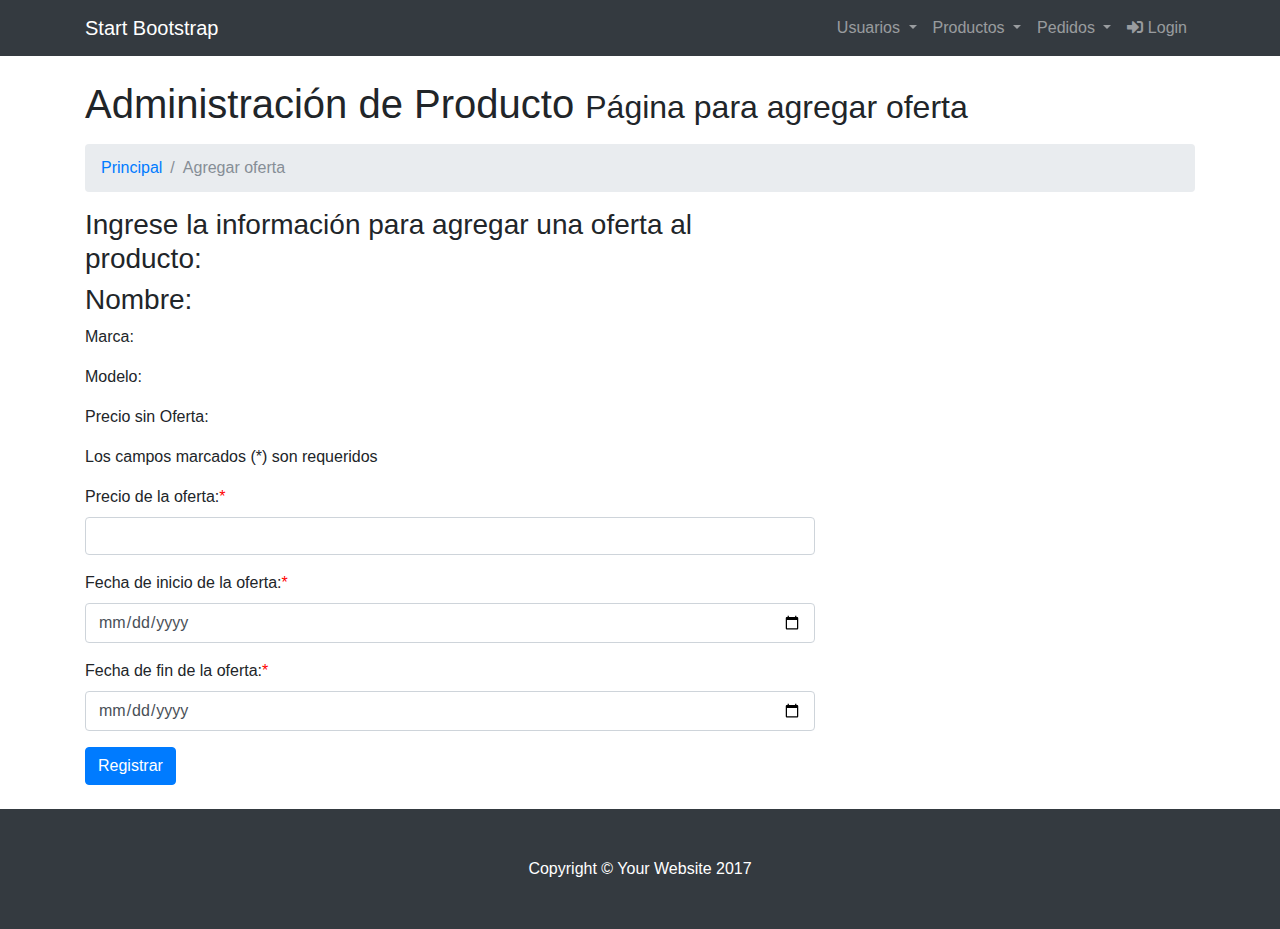
<file: agregarOferta.html>
<!DOCTYPE html>
<html lang="en">

  <head>

    <meta charset="utf-8">
    <meta name="viewport" content="width=device-width, initial-scale=1, shrink-to-fit=no">
    <meta name="description" content="">
    <meta name="author" content="">

    <title>Modern Business - Start Bootstrap Template</title>

    <!-- Bootstrap core CSS -->
    <link href="vendor/bootstrap/css/bootstrap.min.css" rel="stylesheet">
    <link href="vendor/fontawesome/css/fontawesome-all.min.css" rel="stylesheet">
    <!-- Custom styles for this template -->
    <link href="css/modern-business.css" rel="stylesheet">

  </head>

  <body>

    <!-- Navigation -->
    <nav class="navbar fixed-top navbar-expand-lg navbar-dark bg-dark fixed-top">
      <div class="container">
        <a class="navbar-brand" href="index.html">Start Bootstrap </a>
        <button class="navbar-toggler navbar-toggler-right" type="button" data-toggle="collapse" data-target="#navbarResponsive" aria-controls="navbarResponsive" aria-expanded="false" aria-label="Toggle navigation">
          <span class="navbar-toggler-icon"></span>
        </button>
        <div class="collapse navbar-collapse" id="navbarResponsive">
          <ul class="navbar-nav ml-auto">
            <li class="nav-item dropdown">
              <a class="nav-link dropdown-toggle" href="#" id="navbarDropdownPortfolio" data-toggle="dropdown" aria-haspopup="true" aria-expanded="false">
                Usuarios
              </a>
              <div class="dropdown-menu dropdown-menu-right" aria-labelledby="navbarDropdownPortfolio">
                <a class="dropdown-item" href="listarUsuarios.html">Listar Usuarios</a>
                <a class="dropdown-item" href="registroUsuario.html">Registrar Usuario</a>
              </div>
            </li>
            <li class="nav-item dropdown">
              <a class="nav-link dropdown-toggle" href="#" id="navbarDropdownPortfolio" data-toggle="dropdown" aria-haspopup="true" aria-expanded="false">
                Productos
              </a>
              <div class="dropdown-menu dropdown-menu-right" aria-labelledby="navbarDropdownPortfolio">
                <a class="dropdown-item" href="listarProductos.html">Listar Productos</a>
                <a class="dropdown-item" href="registroProducto.html">Registrar Producto</a>
              </div>
            </li>
            <li class="nav-item dropdown">
              <a class="nav-link dropdown-toggle" href="#" id="navbarDropdownPortfolio" data-toggle="dropdown" aria-haspopup="true" aria-expanded="false">
                Pedidos
              </a>
              <div class="dropdown-menu dropdown-menu-right" aria-labelledby="navbarDropdownPortfolio">
                <a class="dropdown-item" href="listarPedidos.html">Listar Pedidos</a>
                <a class="dropdown-item" href="registroPedidos.html">Registrar Pedido</a>
              </div>
            </li>
            
            <li class="nav-item">
              <a class="nav-link" href="login.html" id="login"><i class="fas fa-sign-in-alt"></i>  Login</a>
            </li>
          </ul>
        </div>
      </div>
    </nav>

    <!-- Page Content -->
    <div class="container">

      <!-- Page Heading/Breadcrumbs -->
      <h1 class="mt-4 mb-3">Administración de Producto
        <small>Página para agregar oferta</small>
      </h1>

      <ol class="breadcrumb">
        <li class="breadcrumb-item">
          <a href="index.html">Principal</a>
        </li>
        <li class="breadcrumb-item active">Agregar oferta</li>
      </ol>

     
      <!-- Contact Form -->
      <!-- In order to set the email address and subject line for the contact form go to the bin/contact_me.php file. -->
      <div class="row">
        <div class="col-lg-8 mb-4">
          <h3>Ingrese la información para agregar una oferta al producto:</h3>
          <h3 id="nombre">Nombre: </h3>
          <p id="marca">Marca: </p>
          <p id="modelo">Modelo: </p>
          <p id="precio">Precio sin Oferta: </p>
          <p>Los campos marcados (*) son requeridos</p>
          <form  id="ofertaProducto" onsubmit="return agregarOferta()">
            <div class="control-group form-group">
              <div class="controls">
                <label>Precio de la oferta:</label><span class="rojo">*</span>
                <input type="text" class="form-control" id="precioOferta" required >
                <p class="help-block"></p>
              </div>
            </div>
            <div class="control-group form-group">
              <div class="controls">
                <label>Fecha de inicio de la oferta:</label><span class="rojo">*</span>
                <input type="date" class="form-control" id="fechaInicioOferta" required >
              </div>
            </div>
            <div class="control-group form-group">
              <div class="controls">
                <label>Fecha de fin de la oferta:</label><span class="rojo">*</span>
                <input type="date" class="form-control" id="fechaFinOferta" required >
                <p class="help-block"></p>
              </div>
            </div>
            <input type="hidden" id="id">
            <div id="mensaje" class="rojo"></div>
            <!-- For success/fail messages -->
            <button type="submit" class="btn btn-primary" id="sendMessageButton">Registrar</button>
           </form>
        </div>

      </div>
      <!-- /.row -->

    </div>
    <!-- /.container -->

    <!-- Footer -->
    <footer class="py-5 bg-dark">
      <div class="container">
        <p class="m-0 text-center text-white">Copyright &copy; Your Website 2017</p>
      </div>
      <!-- /.container -->
    </footer>

    <!-- Bootstrap core JavaScript -->
    <script src="vendor/jquery/jquery.min.js"></script>
    <script src="vendor/bootstrap/js/bootstrap.bundle.min.js"></script>

    <!-- Contact form JavaScript -->
    <!-- Do not edit these files! In order to set the email address and subject line for the contact form go to the bin/contact_me.php file. -->
    <script src="js/jqBootstrapValidation.js"></script>
    <script src="js/producto_controller.js"></script>
    <script src="js/agregarOferta.js"></script>

  </body>

</html>
</file>
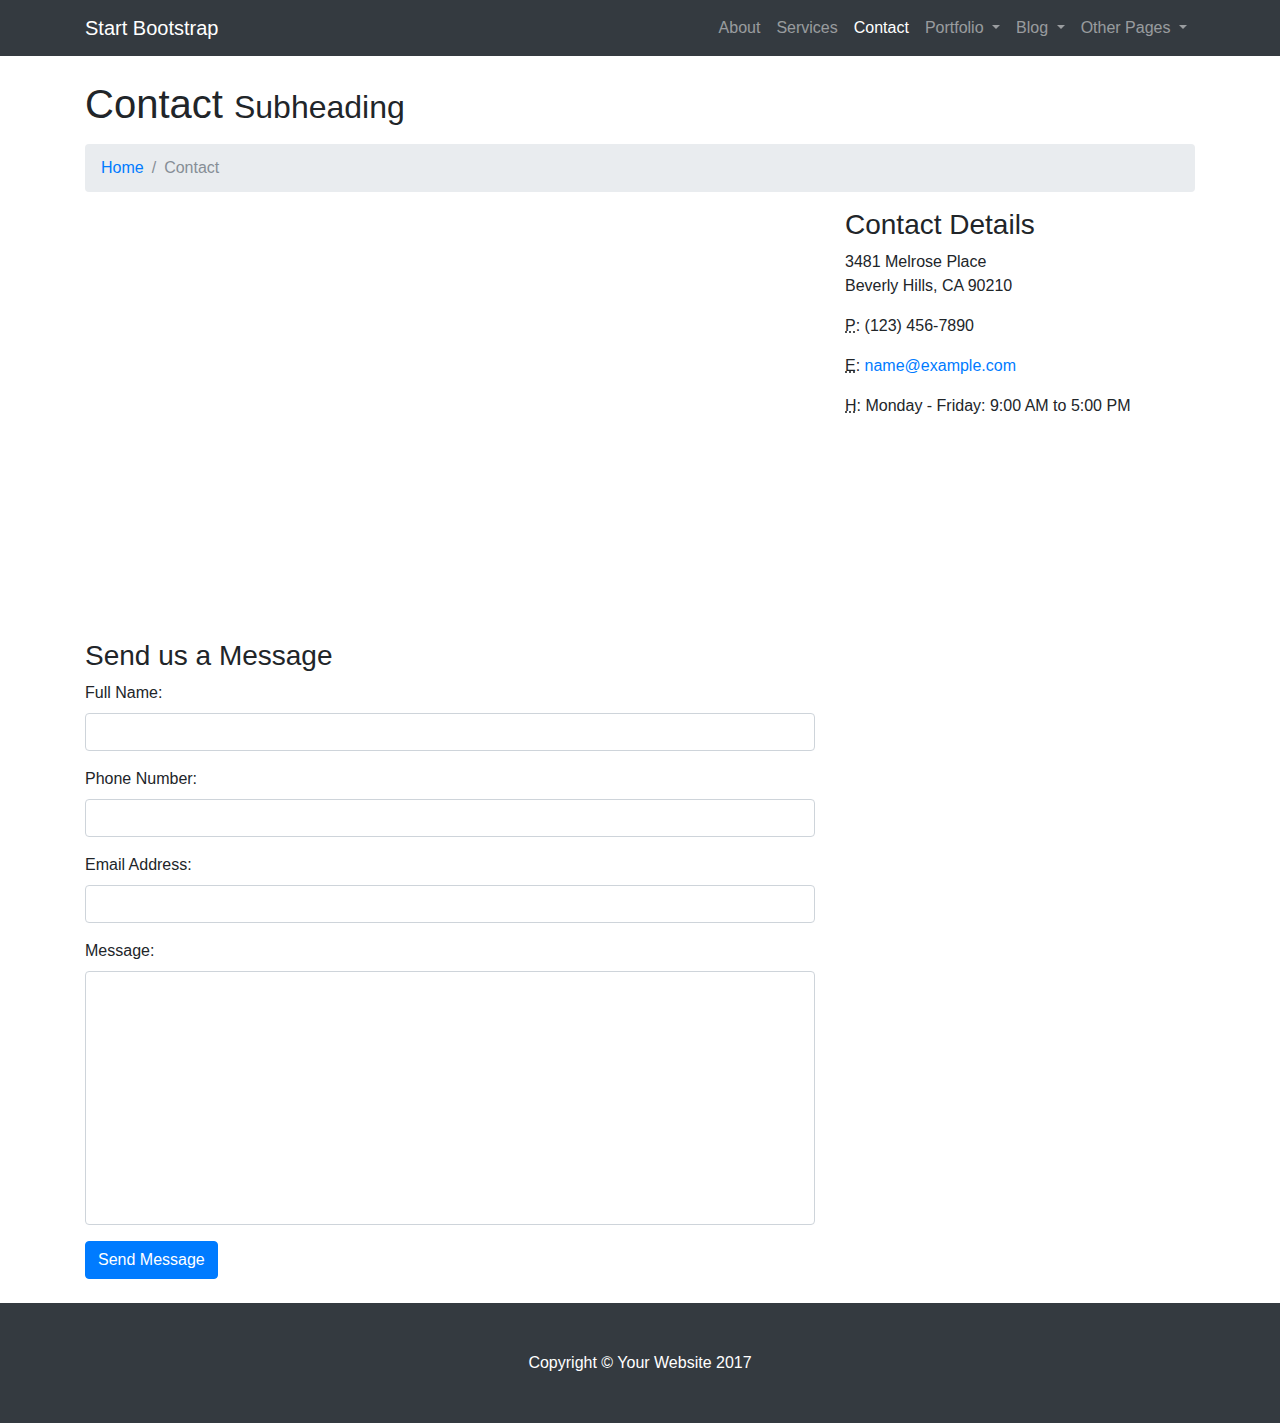
<file: contact.html>
<!DOCTYPE html>
<html lang="en">

  <head>

    <meta charset="utf-8">
    <meta name="viewport" content="width=device-width, initial-scale=1, shrink-to-fit=no">
    <meta name="description" content="">
    <meta name="author" content="">

    <title>Modern Business - Start Bootstrap Template</title>

    <!-- Bootstrap core CSS -->
    <link href="vendor/bootstrap/css/bootstrap.min.css" rel="stylesheet">

    <!-- Custom styles for this template -->
    <link href="css/modern-business.css" rel="stylesheet">

  </head>

  <body>

    <!-- Navigation -->
    <nav class="navbar fixed-top navbar-expand-lg navbar-dark bg-dark fixed-top">
      <div class="container">
        <a class="navbar-brand" href="index.html">Start Bootstrap</a>
        <button class="navbar-toggler navbar-toggler-right" type="button" data-toggle="collapse" data-target="#navbarResponsive" aria-controls="navbarResponsive" aria-expanded="false" aria-label="Toggle navigation">
          <span class="navbar-toggler-icon"></span>
        </button>
        <div class="collapse navbar-collapse" id="navbarResponsive">
          <ul class="navbar-nav ml-auto">
            <li class="nav-item">
              <a class="nav-link" href="about.html">About</a>
            </li>
            <li class="nav-item">
              <a class="nav-link" href="services.html">Services</a>
            </li>
            <li class="nav-item active">
              <a class="nav-link" href="contact.html">Contact</a>
            </li>
            <li class="nav-item dropdown">
              <a class="nav-link dropdown-toggle" href="#" id="navbarDropdownPortfolio" data-toggle="dropdown" aria-haspopup="true" aria-expanded="false">
                Portfolio
              </a>
              <div class="dropdown-menu dropdown-menu-right" aria-labelledby="navbarDropdownPortfolio">
                <a class="dropdown-item" href="portfolio-1-col.html">1 Column Portfolio</a>
                <a class="dropdown-item" href="portfolio-2-col.html">2 Column Portfolio</a>
                <a class="dropdown-item" href="portfolio-3-col.html">3 Column Portfolio</a>
                <a class="dropdown-item" href="portfolio-4-col.html">4 Column Portfolio</a>
                <a class="dropdown-item" href="portfolio-item.html">Single Portfolio Item</a>
              </div>
            </li>
            <li class="nav-item dropdown">
              <a class="nav-link dropdown-toggle" href="#" id="navbarDropdownBlog" data-toggle="dropdown" aria-haspopup="true" aria-expanded="false">
                Blog
              </a>
              <div class="dropdown-menu dropdown-menu-right" aria-labelledby="navbarDropdownBlog">
                <a class="dropdown-item" href="blog-home-1.html">Blog Home 1</a>
                <a class="dropdown-item" href="blog-home-2.html">Blog Home 2</a>
                <a class="dropdown-item" href="blog-post.html">Blog Post</a>
              </div>
            </li>
            <li class="nav-item dropdown">
              <a class="nav-link dropdown-toggle" href="#" id="navbarDropdownBlog" data-toggle="dropdown" aria-haspopup="true" aria-expanded="false">
                Other Pages
              </a>
              <div class="dropdown-menu dropdown-menu-right" aria-labelledby="navbarDropdownBlog">
                <a class="dropdown-item" href="full-width.html">Full Width Page</a>
                <a class="dropdown-item" href="sidebar.html">Sidebar Page</a>
                <a class="dropdown-item" href="faq.html">FAQ</a>
                <a class="dropdown-item" href="404.html">404</a>
                <a class="dropdown-item" href="pricing.html">Pricing Table</a>
              </div>
            </li>
          </ul>
        </div>
      </div>
    </nav>

    <!-- Page Content -->
    <div class="container">

      <!-- Page Heading/Breadcrumbs -->
      <h1 class="mt-4 mb-3">Contact
        <small>Subheading</small>
      </h1>

      <ol class="breadcrumb">
        <li class="breadcrumb-item">
          <a href="index.html">Home</a>
        </li>
        <li class="breadcrumb-item active">Contact</li>
      </ol>

      <!-- Content Row -->
      <div class="row">
        <!-- Map Column -->
        <div class="col-lg-8 mb-4">
          <!-- Embedded Google Map -->
          <iframe width="100%" height="400px" frameborder="0" scrolling="no" marginheight="0" marginwidth="0" src="http://maps.google.com/maps?hl=en&amp;ie=UTF8&amp;ll=37.0625,-95.677068&amp;spn=56.506174,79.013672&amp;t=m&amp;z=4&amp;output=embed"></iframe>
        </div>
        <!-- Contact Details Column -->
        <div class="col-lg-4 mb-4">
          <h3>Contact Details</h3>
          <p>
            3481 Melrose Place
            <br>Beverly Hills, CA 90210
            <br>
          </p>
          <p>
            <abbr title="Phone">P</abbr>: (123) 456-7890
          </p>
          <p>
            <abbr title="Email">E</abbr>:
            <a href="mailto:name@example.com">name@example.com
            </a>
          </p>
          <p>
            <abbr title="Hours">H</abbr>: Monday - Friday: 9:00 AM to 5:00 PM
          </p>
        </div>
      </div>
      <!-- /.row -->

      <!-- Contact Form -->
      <!-- In order to set the email address and subject line for the contact form go to the bin/contact_me.php file. -->
      <div class="row">
        <div class="col-lg-8 mb-4">
          <h3>Send us a Message</h3>
          <form name="sentMessage" id="contactForm" novalidate>
            <div class="control-group form-group">
              <div class="controls">
                <label>Full Name:</label>
                <input type="text" class="form-control" id="name" required data-validation-required-message="Please enter your name.">
                <p class="help-block"></p>
              </div>
            </div>
            <div class="control-group form-group">
              <div class="controls">
                <label>Phone Number:</label>
                <input type="tel" class="form-control" id="phone" required data-validation-required-message="Please enter your phone number.">
              </div>
            </div>
            <div class="control-group form-group">
              <div class="controls">
                <label>Email Address:</label>
                <input type="email" class="form-control" id="email" required data-validation-required-message="Please enter your email address.">
              </div>
            </div>
            <div class="control-group form-group">
              <div class="controls">
                <label>Message:</label>
                <textarea rows="10" cols="100" class="form-control" id="message" required data-validation-required-message="Please enter your message" maxlength="999" style="resize:none"></textarea>
              </div>
            </div>
            <div id="success"></div>
            <!-- For success/fail messages -->
            <button type="submit" class="btn btn-primary" id="sendMessageButton">Send Message</button>
          </form>
        </div>

      </div>
      <!-- /.row -->

    </div>
    <!-- /.container -->

    <!-- Footer -->
    <footer class="py-5 bg-dark">
      <div class="container">
        <p class="m-0 text-center text-white">Copyright &copy; Your Website 2017</p>
      </div>
      <!-- /.container -->
    </footer>

    <!-- Bootstrap core JavaScript -->
    <script src="vendor/jquery/jquery.min.js"></script>
    <script src="vendor/bootstrap/js/bootstrap.bundle.min.js"></script>

    <!-- Contact form JavaScript -->
    <!-- Do not edit these files! In order to set the email address and subject line for the contact form go to the bin/contact_me.php file. -->
    <script src="js/jqBootstrapValidation.js"></script>
    <script src="js/contact_me.js"></script>

  </body>

</html>
</file>
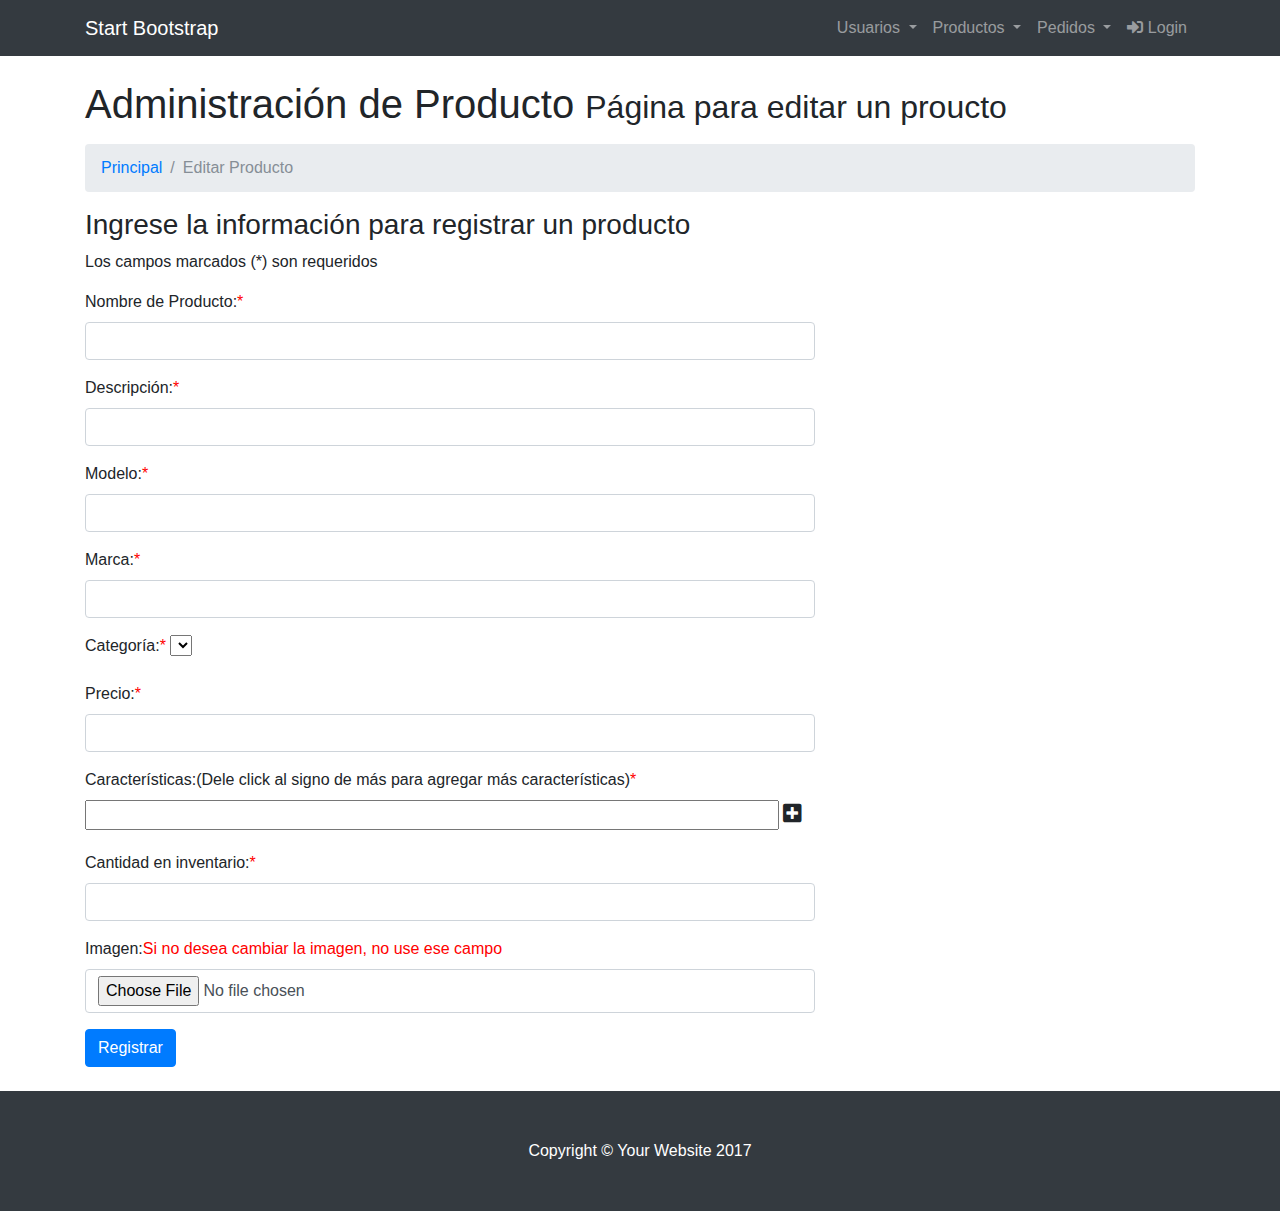
<file: editarProducto.html>
<!DOCTYPE html>
<html lang="en">

  <head>

    <meta charset="utf-8">
    <meta name="viewport" content="width=device-width, initial-scale=1, shrink-to-fit=no">
    <meta name="description" content="">
    <meta name="author" content="">

    <title>Modern Business - Start Bootstrap Template</title>

    <!-- Bootstrap core CSS -->
    <link href="vendor/bootstrap/css/bootstrap.min.css" rel="stylesheet">
    <link href="vendor/fontawesome/css/fontawesome-all.min.css" rel="stylesheet">
    <!-- Custom styles for this template -->
    <link href="css/modern-business.css" rel="stylesheet">

  </head>

  <body>

    <!-- Navigation -->
    <nav class="navbar fixed-top navbar-expand-lg navbar-dark bg-dark fixed-top">
      <div class="container">
        <a class="navbar-brand" href="index.html">Start Bootstrap </a>
        <button class="navbar-toggler navbar-toggler-right" type="button" data-toggle="collapse" data-target="#navbarResponsive" aria-controls="navbarResponsive" aria-expanded="false" aria-label="Toggle navigation">
          <span class="navbar-toggler-icon"></span>
        </button>
        <div class="collapse navbar-collapse" id="navbarResponsive">
          <ul class="navbar-nav ml-auto">
            <li class="nav-item dropdown">
              <a class="nav-link dropdown-toggle" href="#" id="navbarDropdownPortfolio" data-toggle="dropdown" aria-haspopup="true" aria-expanded="false">
                Usuarios
              </a>
              <div class="dropdown-menu dropdown-menu-right" aria-labelledby="navbarDropdownPortfolio">
                <a class="dropdown-item" href="listarUsuarios.html">Listar Usuarios</a>
                <a class="dropdown-item" href="registroUsuario.html">Registrar Usuario</a>
              </div>
            </li>
            <li class="nav-item dropdown">
              <a class="nav-link dropdown-toggle" href="#" id="navbarDropdownPortfolio" data-toggle="dropdown" aria-haspopup="true" aria-expanded="false">
                Productos
              </a>
              <div class="dropdown-menu dropdown-menu-right" aria-labelledby="navbarDropdownPortfolio">
                <a class="dropdown-item" href="listarProductos.html">Listar Productos</a>
                <a class="dropdown-item" href="registroProducto.html">Registrar Producto</a>
              </div>
            </li>
            <li class="nav-item dropdown">
              <a class="nav-link dropdown-toggle" href="#" id="navbarDropdownPortfolio" data-toggle="dropdown" aria-haspopup="true" aria-expanded="false">
                Pedidos
              </a>
              <div class="dropdown-menu dropdown-menu-right" aria-labelledby="navbarDropdownPortfolio">
                <a class="dropdown-item" href="listarPedidos.html">Listar Pedidos</a>
                <a class="dropdown-item" href="registroPedidos.html">Registrar Pedido</a>
              </div>
            </li>
            
            <li class="nav-item">
              <a class="nav-link" href="login.html" id="login"><i class="fas fa-sign-in-alt"></i>  Login</a>
            </li>
          </ul>
        </div>
      </div>
    </nav>

    <!-- Page Content -->
    <div class="container">

      <!-- Page Heading/Breadcrumbs -->
      <h1 class="mt-4 mb-3">Administración de Producto
        <small>Página para editar un proucto</small>
      </h1>

      <ol class="breadcrumb">
        <li class="breadcrumb-item">
          <a href="index.html">Principal</a>
        </li>
        <li class="breadcrumb-item active">Editar Producto</li>
      </ol>

     
      <!-- Contact Form -->
      <!-- In order to set the email address and subject line for the contact form go to the bin/contact_me.php file. -->
      <div class="row">
        <div class="col-lg-8 mb-4">
          <h3>Ingrese la información para registrar un producto</h3>
          <p>Los campos marcados (*) son requeridos</p>
          <form  id="editarProducto" method="post" enctype="multipart/form-data">
            <div class="control-group form-group">
              <div class="controls">
                <label>Nombre de Producto:</label><span class="rojo">*</span>
                <input type="text" class="form-control" name="nombre" required >
                <p class="help-block"></p>
              </div>
            </div>
            <div class="control-group form-group">
              <div class="controls">
                <label>Descripción:</label><span class="rojo">*</span>
                <input type="text" class="form-control" name="descripcion" required >
              </div>
            </div>
            <div class="control-group form-group">
              <div class="controls">
                <label>Modelo:</label><span class="rojo">*</span>
                <input type="text" class="form-control" name="modelo" required >
                <p class="help-block"></p>
              </div>
            </div>
            <div class="control-group form-group">
                <div class="controls">
                  <label>Marca:</label><span class="rojo">*</span>
                  <input type="text" class="form-control" name="marca"  >
                  <p class="help-block"></p>
                </div>
              </div>
            <div class="control-group form-group">
              <div class="controls">
                <label>Categoría:</label><span class="rojo">*</span>
                <select id="categoria" name="categoria">
                </select>
              </div>
            </div>
            <div class="control-group form-group">
              <div class="controls">
                <label>Precio:</label><span class="rojo">*</span>
                <input type="text" class="form-control" name="precio" required >
                <p class="help-block"></p>
              </div>
            </div>
            <div class="control-group form-group" id="caracteristicas">
              <div class="controls" >
                <label>Características:(Dele click al signo de más para agregar más características)</label><span class="rojo">*</span>
                <br>
                <input class="caracteristica" type="text" name="carac1">
                <label id="agregar" onclick="agregar()"><i class="fas fa-plus-square fa-lg"></i></label>
               
              </div>
            </div>
            <div class="control-group form-group">
                <div class="controls">
                  <label>Cantidad en inventario:</label><span class="rojo">*</span>
                  <input type="number" class="form-control" name="cantidad">
                  <p class="help-block"></p>
                </div>
              </div>
            
            <div class="control-group form-group">
              <div class="controls">
                <label>Imagen:</label><span class="rojo">Si no desea cambiar la imagen, no use ese campo</span>
                <input type="file" class="form-control" name="imagen"  >
                <p class="help-block"></p>
              </div>
            </div>
            <input type="hidden" name="metodo" value="editar">
            <input type="hidden" name="idproductos" >
            <div id="mensaje" class="rojo"></div>
            <!-- For success/fail messages -->
            <button type="submit" class="btn btn-primary" id="sendMessageButton">Registrar</button>
           </form>
        </div>

      </div>
      <!-- /.row -->

    </div>
    <!-- /.container -->

    <!-- Footer -->
    <footer class="py-5 bg-dark">
      <div class="container">
        <p class="m-0 text-center text-white">Copyright &copy; Your Website 2017</p>
      </div>
      <!-- /.container -->
    </footer>

    <!-- Bootstrap core JavaScript -->
    <script src="vendor/jquery/jquery.min.js"></script>
    <script src="vendor/bootstrap/js/bootstrap.bundle.min.js"></script>

    <!-- Contact form JavaScript -->
    <!-- Do not edit these files! In order to set the email address and subject line for the contact form go to the bin/contact_me.php file. -->
    <script src="js/jqBootstrapValidation.js"></script>
    <script src="js/producto_controller.js"></script>
    <script src="js/editarProducto.js"></script>

  </body>

</html>
</file>
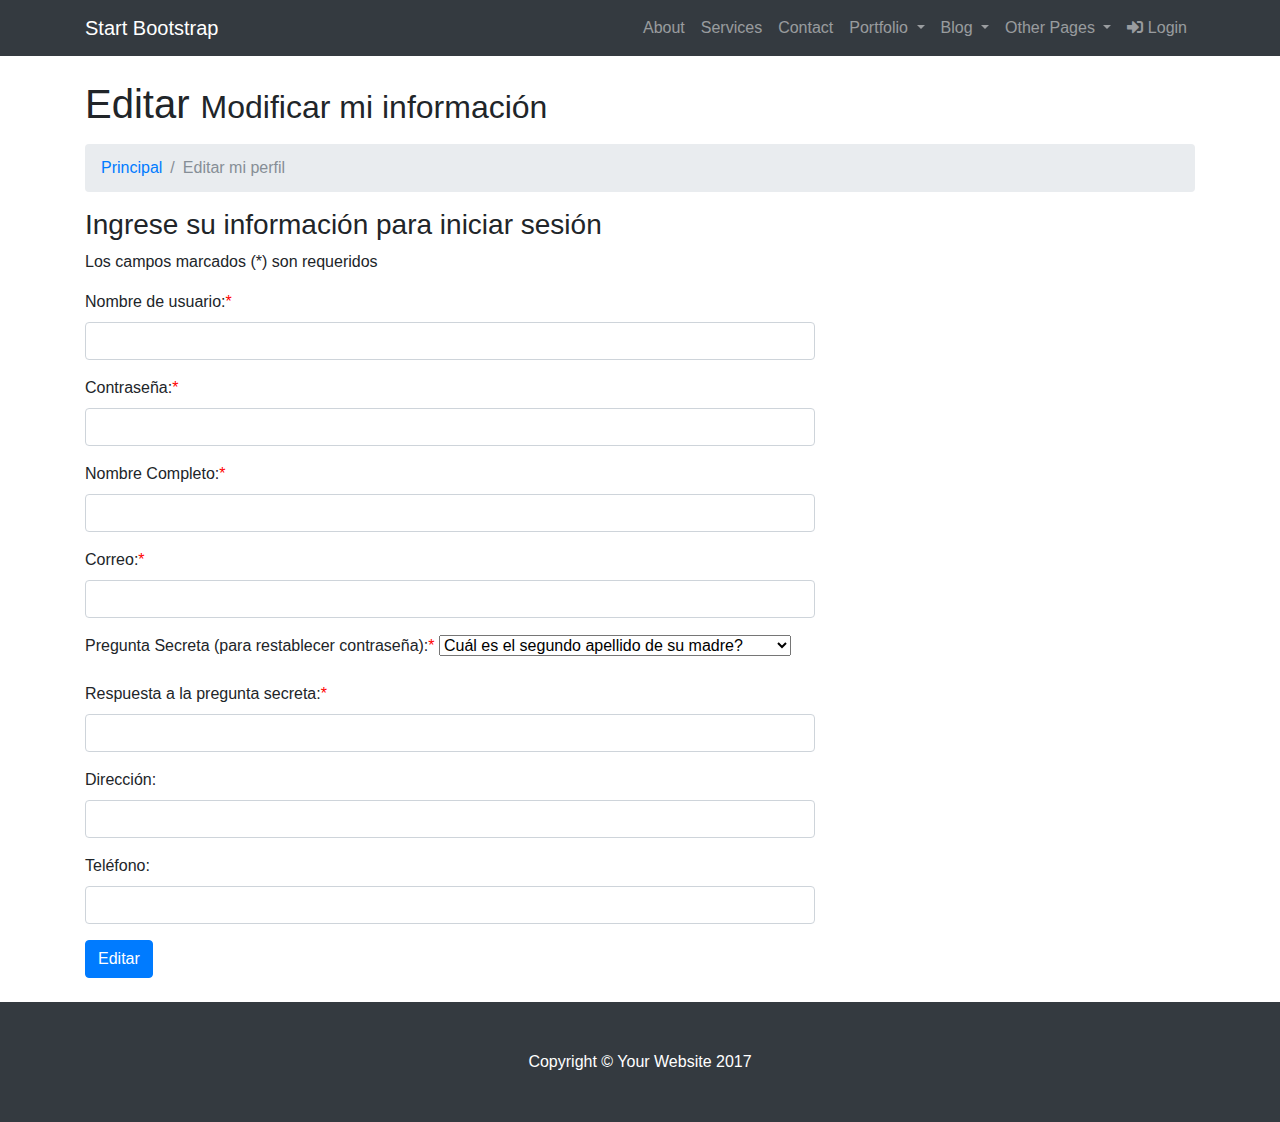
<file: editarUsuario.html>
<!DOCTYPE html>
<html lang="en">

  <head>

    <meta charset="utf-8">
    <meta name="viewport" content="width=device-width, initial-scale=1, shrink-to-fit=no">
    <meta name="description" content="">
    <meta name="author" content="">

    <title>Modern Business - Start Bootstrap Template</title>

    <!-- Bootstrap core CSS -->
    <link href="vendor/bootstrap/css/bootstrap.min.css" rel="stylesheet">
    <link href="vendor/fontawesome/css/fontawesome-all.min.css" rel="stylesheet">
    <!-- Custom styles for this template -->
    <link href="css/modern-business.css" rel="stylesheet">

  </head>

  <body>

    <!-- Navigation -->
    <nav class="navbar fixed-top navbar-expand-lg navbar-dark bg-dark fixed-top">
      <div class="container">
        <a class="navbar-brand" href="index.html">Start Bootstrap</a>
        <button class="navbar-toggler navbar-toggler-right" type="button" data-toggle="collapse" data-target="#navbarResponsive" aria-controls="navbarResponsive" aria-expanded="false" aria-label="Toggle navigation">
          <span class="navbar-toggler-icon"></span>
        </button>
        <div class="collapse navbar-collapse" id="navbarResponsive">
          <ul class="navbar-nav ml-auto">
            <li class="nav-item">
              <a class="nav-link" href="about.html">About</a>
            </li>
            <li class="nav-item">
              <a class="nav-link" href="services.html">Services</a>
            </li>
            <li class="nav-item ">
              <a class="nav-link" href="contact.html">Contact</a>
            </li>
            <li class="nav-item dropdown">
              <a class="nav-link dropdown-toggle" href="#" id="navbarDropdownPortfolio" data-toggle="dropdown" aria-haspopup="true" aria-expanded="false">
                Portfolio
              </a>
              <div class="dropdown-menu dropdown-menu-right" aria-labelledby="navbarDropdownPortfolio">
                <a class="dropdown-item" href="portfolio-1-col.html">1 Column Portfolio</a>
                <a class="dropdown-item" href="portfolio-2-col.html">2 Column Portfolio</a>
                <a class="dropdown-item" href="portfolio-3-col.html">3 Column Portfolio</a>
                <a class="dropdown-item" href="portfolio-4-col.html">4 Column Portfolio</a>
                <a class="dropdown-item" href="portfolio-item.html">Single Portfolio Item</a>
              </div>
            </li>
            <li class="nav-item dropdown">
              <a class="nav-link dropdown-toggle" href="#" id="navbarDropdownBlog" data-toggle="dropdown" aria-haspopup="true" aria-expanded="false">
                Blog
              </a>
              <div class="dropdown-menu dropdown-menu-right" aria-labelledby="navbarDropdownBlog">
                <a class="dropdown-item" href="blog-home-1.html">Blog Home 1</a>
                <a class="dropdown-item" href="blog-home-2.html">Blog Home 2</a>
                <a class="dropdown-item" href="blog-post.html">Blog Post</a>
              </div>
            </li>
            <li class="nav-item dropdown">
              <a class="nav-link dropdown-toggle" href="#" id="navbarDropdownBlog" data-toggle="dropdown" aria-haspopup="true" aria-expanded="false">
                Other Pages
              </a>
              <div class="dropdown-menu dropdown-menu-right" aria-labelledby="navbarDropdownBlog">
                <a class="dropdown-item" href="full-width.html">Full Width Page</a>
                <a class="dropdown-item" href="sidebar.html">Sidebar Page</a>
                <a class="dropdown-item" href="faq.html">FAQ</a>
                <a class="dropdown-item" href="404.html">404</a>
                <a class="dropdown-item" href="pricing.html">Pricing Table</a>
              </div>
            </li>
            <li class="nav-item">
                <a class="nav-link" href="login.html" id="login"><i class="fas fa-sign-in-alt"></i>  Login</a>
              </li>
          </ul>
        </div>
      </div>
    </nav>

    <!-- Page Content -->
    <div class="container">

      <!-- Page Heading/Breadcrumbs -->
      <h1 class="mt-4 mb-3">Editar
        <small>Modificar mi información</small>
      </h1>

      <ol class="breadcrumb">
        <li class="breadcrumb-item">
          <a href="index.html">Principal</a>
        </li>
        <li class="breadcrumb-item active">Editar mi perfil</li>
      </ol>

     
      <!-- Contact Form -->
      <!-- In order to set the email address and subject line for the contact form go to the bin/contact_me.php file. -->
      <div class="row">
        <div class="col-lg-8 mb-4">
          <h3>Ingrese su información para iniciar sesión</h3>
          <p>Los campos marcados (*) son requeridos</p>
          <form name="sentMessage" id="contactForm" onsubmit="return editar()">
            <div class="control-group form-group">
              <div class="controls">
                <label>Nombre de usuario:</label><span class="rojo">*</span>
                <input type="text" class="form-control" id="usuario" required >
                <p class="help-block"></p>
              </div>
            </div>
            <div class="control-group form-group">
              <div class="controls">
                <label>Contraseña:</label><span class="rojo">*</span>
                <input type="password" class="form-control" id="pass" required >
              </div>
            </div>
            <div class="control-group form-group">
              <div class="controls">
                <label>Nombre Completo:</label><span class="rojo">*</span>
                <input type="text" class="form-control" id="nombre" required >
                <p class="help-block"></p>
              </div>
            </div>
            <div class="control-group form-group">
              <div class="controls">
                <label>Correo:</label><span class="rojo">*</span>
                <input type="text" class="form-control" id="correo" required >
                <p class="help-block"></p>
              </div>
            </div>
            <div class="control-group form-group">
              <div class="controls">
                <label>Pregunta Secreta (para restablecer contraseña):</label><span class="rojo">*</span>
                <select id="pregunta">
                  <option value="1">Cuál es el segundo apellido de su madre?</option>
                  <option value="2">Cuál es el nombre de la mascota de su niñez?</option>
                  <option value="3">Cuál es el nombre de su equipo favorito?</option>
                </select>
                <p class="help-block"></p>
              </div>
            </div>
            <div class="control-group form-group">
                <div class="controls">
                  <label>Respuesta a la pregunta secreta:</label><span class="rojo">*</span>
                  <input type="text" class="form-control" id="respuesta">
                  <p class="help-block"></p>
                </div>
              </div>
            <div class="control-group form-group">
              <div class="controls">
                <label>Dirección:</label>
                <input type="text" class="form-control" id="direccion"  >
                <p class="help-block"></p>
              </div>
            </div>
            <div class="control-group form-group">
              <div class="controls">
                <label>Teléfono:</label>
                <input type="text" class="form-control" id="telefono"  >
                <p class="help-block"></p>
              </div>
            </div>
            <input type="hidden" id="id">
            <div id="mensaje" class="rojo"></div>
            <!-- For success/fail messages -->
            <button type="submit" class="btn btn-primary" id="sendMessageButton">Editar</button>
           </form>
        </div>

      </div>
      <!-- /.row -->

    </div>
    <!-- /.container -->

    <!-- Footer -->
    <footer class="py-5 bg-dark">
      <div class="container">
        <p class="m-0 text-center text-white">Copyright &copy; Your Website 2017</p>
      </div>
      <!-- /.container -->
    </footer>

    <!-- Bootstrap core JavaScript -->
    <script src="vendor/jquery/jquery.min.js"></script>
    <script src="vendor/bootstrap/js/bootstrap.bundle.min.js"></script>

    <!-- Contact form JavaScript -->
    <!-- Do not edit these files! In order to set the email address and subject line for the contact form go to the bin/contact_me.php file. -->
    <script src="js/jqBootstrapValidation.js"></script>
    <script src="js/usuario_controller.js"></script>
    <script src="js/editarUsuario.js"></script>

  </body>

</html>
</file>
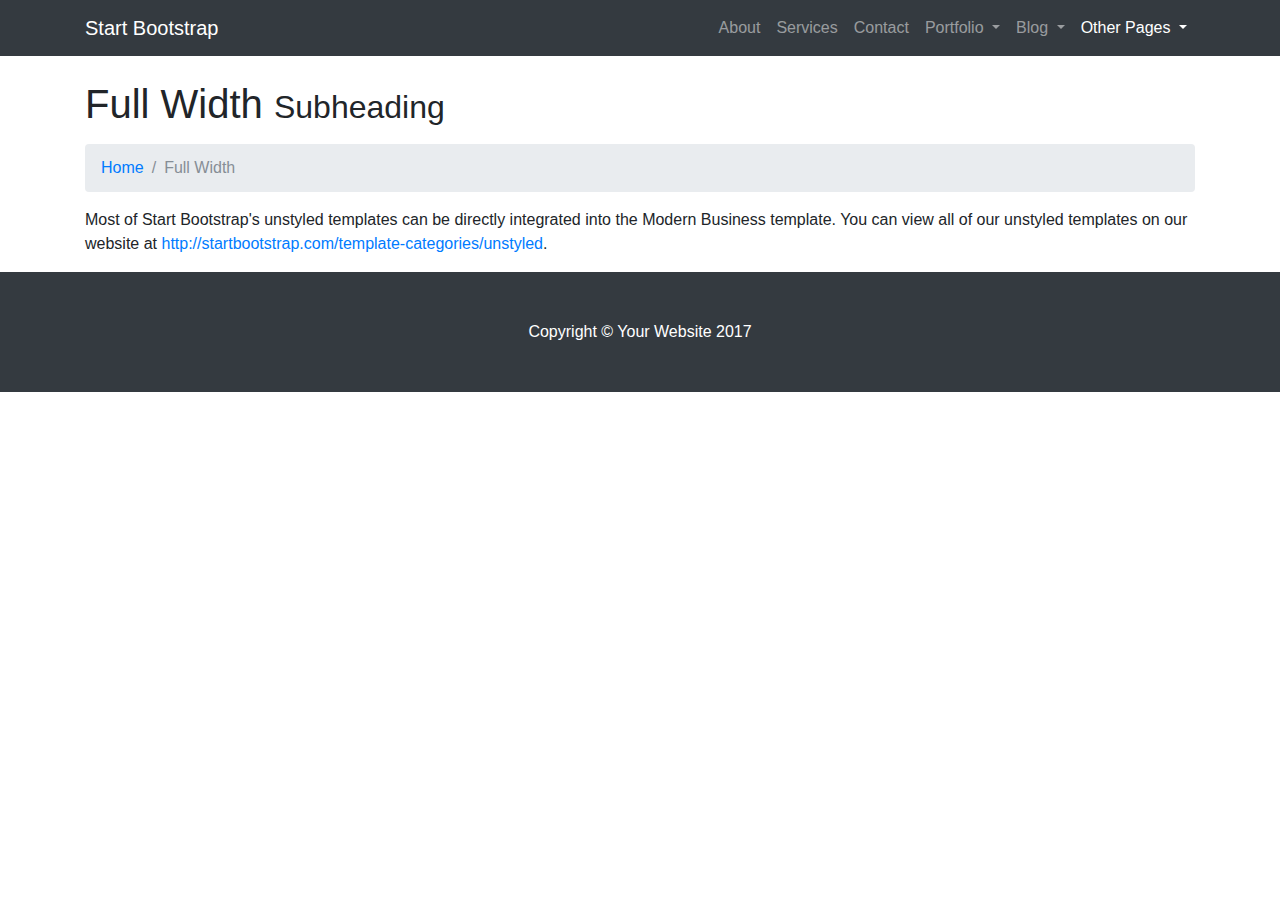
<file: full-width.html>
<!DOCTYPE html>
<html lang="en">

  <head>

    <meta charset="utf-8">
    <meta name="viewport" content="width=device-width, initial-scale=1, shrink-to-fit=no">
    <meta name="description" content="">
    <meta name="author" content="">

    <title>Modern Business - Start Bootstrap Template</title>

    <!-- Bootstrap core CSS -->
    <link href="vendor/bootstrap/css/bootstrap.min.css" rel="stylesheet">

    <!-- Custom styles for this template -->
    <link href="css/modern-business.css" rel="stylesheet">

  </head>

  <body>

    <!-- Navigation -->
    <nav class="navbar fixed-top navbar-expand-lg navbar-dark bg-dark fixed-top">
      <div class="container">
        <a class="navbar-brand" href="index.html">Start Bootstrap</a>
        <button class="navbar-toggler navbar-toggler-right" type="button" data-toggle="collapse" data-target="#navbarResponsive" aria-controls="navbarResponsive" aria-expanded="false" aria-label="Toggle navigation">
          <span class="navbar-toggler-icon"></span>
        </button>
        <div class="collapse navbar-collapse" id="navbarResponsive">
          <ul class="navbar-nav ml-auto">
            <li class="nav-item">
              <a class="nav-link" href="about.html">About</a>
            </li>
            <li class="nav-item">
              <a class="nav-link" href="services.html">Services</a>
            </li>
            <li class="nav-item">
              <a class="nav-link" href="contact.html">Contact</a>
            </li>
            <li class="nav-item dropdown">
              <a class="nav-link dropdown-toggle" href="#" id="navbarDropdownPortfolio" data-toggle="dropdown" aria-haspopup="true" aria-expanded="false">
                Portfolio
              </a>
              <div class="dropdown-menu dropdown-menu-right" aria-labelledby="navbarDropdownPortfolio">
                <a class="dropdown-item" href="portfolio-1-col.html">1 Column Portfolio</a>
                <a class="dropdown-item" href="portfolio-2-col.html">2 Column Portfolio</a>
                <a class="dropdown-item" href="portfolio-3-col.html">3 Column Portfolio</a>
                <a class="dropdown-item" href="portfolio-4-col.html">4 Column Portfolio</a>
                <a class="dropdown-item" href="portfolio-item.html">Single Portfolio Item</a>
              </div>
            </li>
            <li class="nav-item dropdown">
              <a class="nav-link dropdown-toggle" href="#" id="navbarDropdownBlog" data-toggle="dropdown" aria-haspopup="true" aria-expanded="false">
                Blog
              </a>
              <div class="dropdown-menu dropdown-menu-right" aria-labelledby="navbarDropdownBlog">
                <a class="dropdown-item" href="blog-home-1.html">Blog Home 1</a>
                <a class="dropdown-item" href="blog-home-2.html">Blog Home 2</a>
                <a class="dropdown-item" href="blog-post.html">Blog Post</a>
              </div>
            </li>
            <li class="nav-item active dropdown">
              <a class="nav-link dropdown-toggle" href="#" id="navbarDropdownBlog" data-toggle="dropdown" aria-haspopup="true" aria-expanded="false">
                Other Pages
              </a>
              <div class="dropdown-menu dropdown-menu-right" aria-labelledby="navbarDropdownBlog">
                <a class="dropdown-item active" href="full-width.html">Full Width Page</a>
                <a class="dropdown-item" href="sidebar.html">Sidebar Page</a>
                <a class="dropdown-item" href="faq.html">FAQ</a>
                <a class="dropdown-item" href="404.html">404</a>
                <a class="dropdown-item" href="pricing.html">Pricing Table</a>
              </div>
            </li>
          </ul>
        </div>
      </div>
    </nav>

    <!-- Page Content -->
    <div class="container">

      <!-- Page Heading/Breadcrumbs -->
      <h1 class="mt-4 mb-3">Full Width
        <small>Subheading</small>
      </h1>

      <ol class="breadcrumb">
        <li class="breadcrumb-item">
          <a href="index.html">Home</a>
        </li>
        <li class="breadcrumb-item active">Full Width</li>
      </ol>

      <p>Most of Start Bootstrap's unstyled templates can be directly integrated into the Modern Business template. You can view all of our unstyled templates on our website at
        <a href="http://startbootstrap.com/template-categories/unstyled">http://startbootstrap.com/template-categories/unstyled</a>.</p>

    </div>
    <!-- /.container -->

    <!-- Footer -->
    <footer class="py-5 bg-dark">
      <div class="container">
        <p class="m-0 text-center text-white">Copyright &copy; Your Website 2017</p>
      </div>
      <!-- /.container -->
    </footer>

    <!-- Bootstrap core JavaScript -->
    <script src="vendor/jquery/jquery.min.js"></script>
    <script src="vendor/bootstrap/js/bootstrap.bundle.min.js"></script>

  </body>

</html>
</file>
<file: css/modern-business.css>
/*!
 * Start Bootstrap - Modern Business (https://startbootstrap.com/template-overviews/modern-business)
 * Copyright 2013-2017 Start Bootstrap
 * Licensed under MIT (https://github.com/BlackrockDigital/startbootstrap-logomodern-business-nav/blob/master/LICENSE)
 */

body {
  padding-top: 54px;
}

@media (min-width: 992px) {
  body {
    padding-top: 56px;
  }
}

.carousel-item {
  height: 65vh;
  min-height: 300px;
  background: no-repeat center center scroll;
  -webkit-background-size: cover;
  -moz-background-size: cover;
  -o-background-size: cover;
  background-size: cover;
}

.portfolio-item {
  margin-bottom: 30px;
}
.rojo{
  color: red;
}

.verde{
  color: green;
}
#listaUsuarios{
text-align: center;
}

.block{
  cursor: pointer;
}

.pagination li a{
  cursor: pointer;
}

.center{
  text-align: center;
}

.azul{
  color: blue;
}
.caracteristica{
  width: 95%;
}

.precioSinOferta{
  text-decoration: line-through;
}
.precioConOferta{
  color: red;
  font-size: 1.6em;
}

.amarillo{
  color: yellow;
}

.producto {
  border-bottom: 1px solid lightblue;
  margin-bottom: 2%;
  padding-bottom: 2%;
}

.producto input{
  width: 40px;
}

#totalContainer{
  justify-content: flex-end;
   display: flex;
   margin-bottom: 3%;
}

#totalContainer label {
  font-size: 2em;
  margin-right: 30px;
}
</file>
